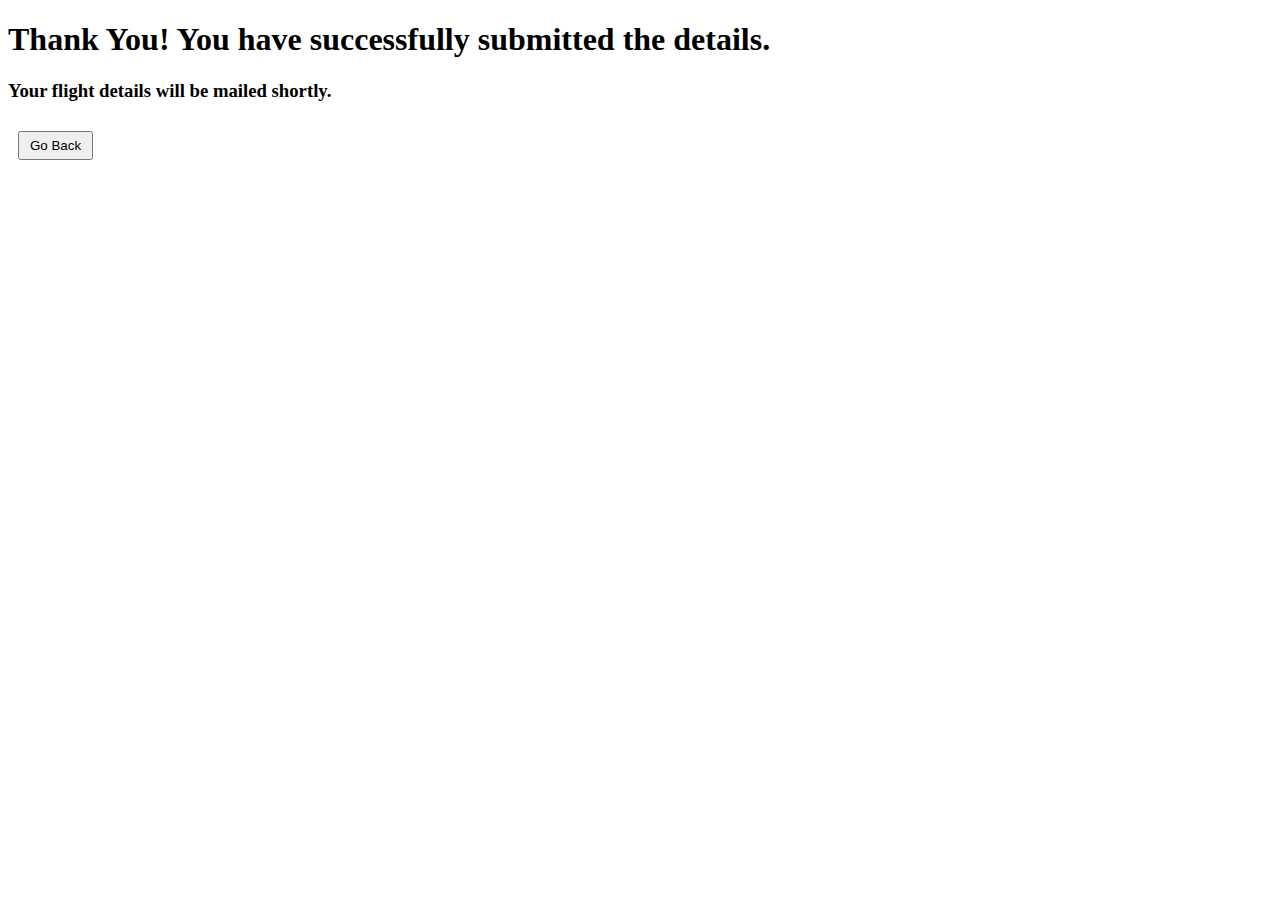
<file: thankyou.html>
<!DOCTYPE html>
<html lang="en">
<head>
    <meta charset="UTF-8">
    <meta http-equiv="X-UA-Compatible" content="IE=edge">
    <meta name="viewport" content="width=device-width, initial-scale=1.0">
    <link rel="stylesheet" href="styles.css">
    <title>Submit Page</title>
</head>
<body>
    <h1>Thank You! You have successfully submitted the details.</h1>
    <h3>Your flight details will be mailed shortly.</h3>
    <button><a href="file:///D:/College/Scripting%20lab/scripting_lab/index.html">Go Back</a></button>
</body>
</html>
</file>
<file: styles.css>
.header{
    display: flex;
    justify-content: space-around;
    align-items: center;
}

.header img{
    width: 200px;
    height: 100px;
}

.header-right{
    display: inline-block;
    text-align: right;
}

.header span{
    margin: 10px;
}
.body-container{
    display: flex;
    justify-content: space-around;
    align-items: center;
}

.button-container{
    display: flex;
    justify-content: center;
    align-items: center;
}
button{
    margin: 10px;
    padding: 5px 10px;
}
select{
    margin: 10px;
    padding:5px 10px;
}
h2{
    
}
.misc{
    margin-left : 5% ;
    text-align:left;
}

dl{
    padding-left: 100px;
}

table {
  font-family: arial, sans-serif;
  border-collapse: collapse;
  width: 100%;
}

td, th {
  border: 1px solid #dddddd;
  text-align: left;
  padding: 8px;
}

tr:nth-child(even) {
  background-color: #dddddd;
}

a{
    text-decoration: none;
    color: black;
}

.container {
  display: block;
  position: relative;
  padding-left: 35px;
  margin-bottom: 12px;
  cursor: pointer;
  font-size: 18px;
  -webkit-user-select: none;
  -moz-user-select: none;
  -ms-user-select: none;
  user-select: none;
  margin-left: 20px;
}

/* Hide the browser's default checkbox */
.container input {
  position: absolute;
  opacity: 0;
  cursor: pointer;
  height: 0;
  width: 0;
}

/* Create a custom checkbox */
.checkmark {
  position: absolute;
  top: 0;
  left: 0;
  height: 25px;
  width: 25px;
  background-color: #eee;
}

/* On mouse-over, add a grey background color */
.container:hover input ~ .checkmark {
  background-color: #ccc;
}

/* When the checkbox is checked, add a blue background */
.container input:checked ~ .checkmark {
  background-color: #2196F3;
}

/* Create the checkmark/indicator (hidden when not checked) */
.checkmark:after {
  content: "";
  position: absolute;
  display: none;
}

/* Show the checkmark when checked */
.container input:checked ~ .checkmark:after {
  display: block;
}

/* Style the checkmark/indicator */
.container .checkmark:after {
  left: 9px;
  top: 5px;
  width: 5px;
  height: 10px;
  border: solid white;
  border-width: 0 3px 3px 0;
  -webkit-transform: rotate(45deg);
  -ms-transform: rotate(45deg);
  transform: rotate(45deg);
}

.box-container{
    display: flex;
    justify-content: center;
}
</file>
